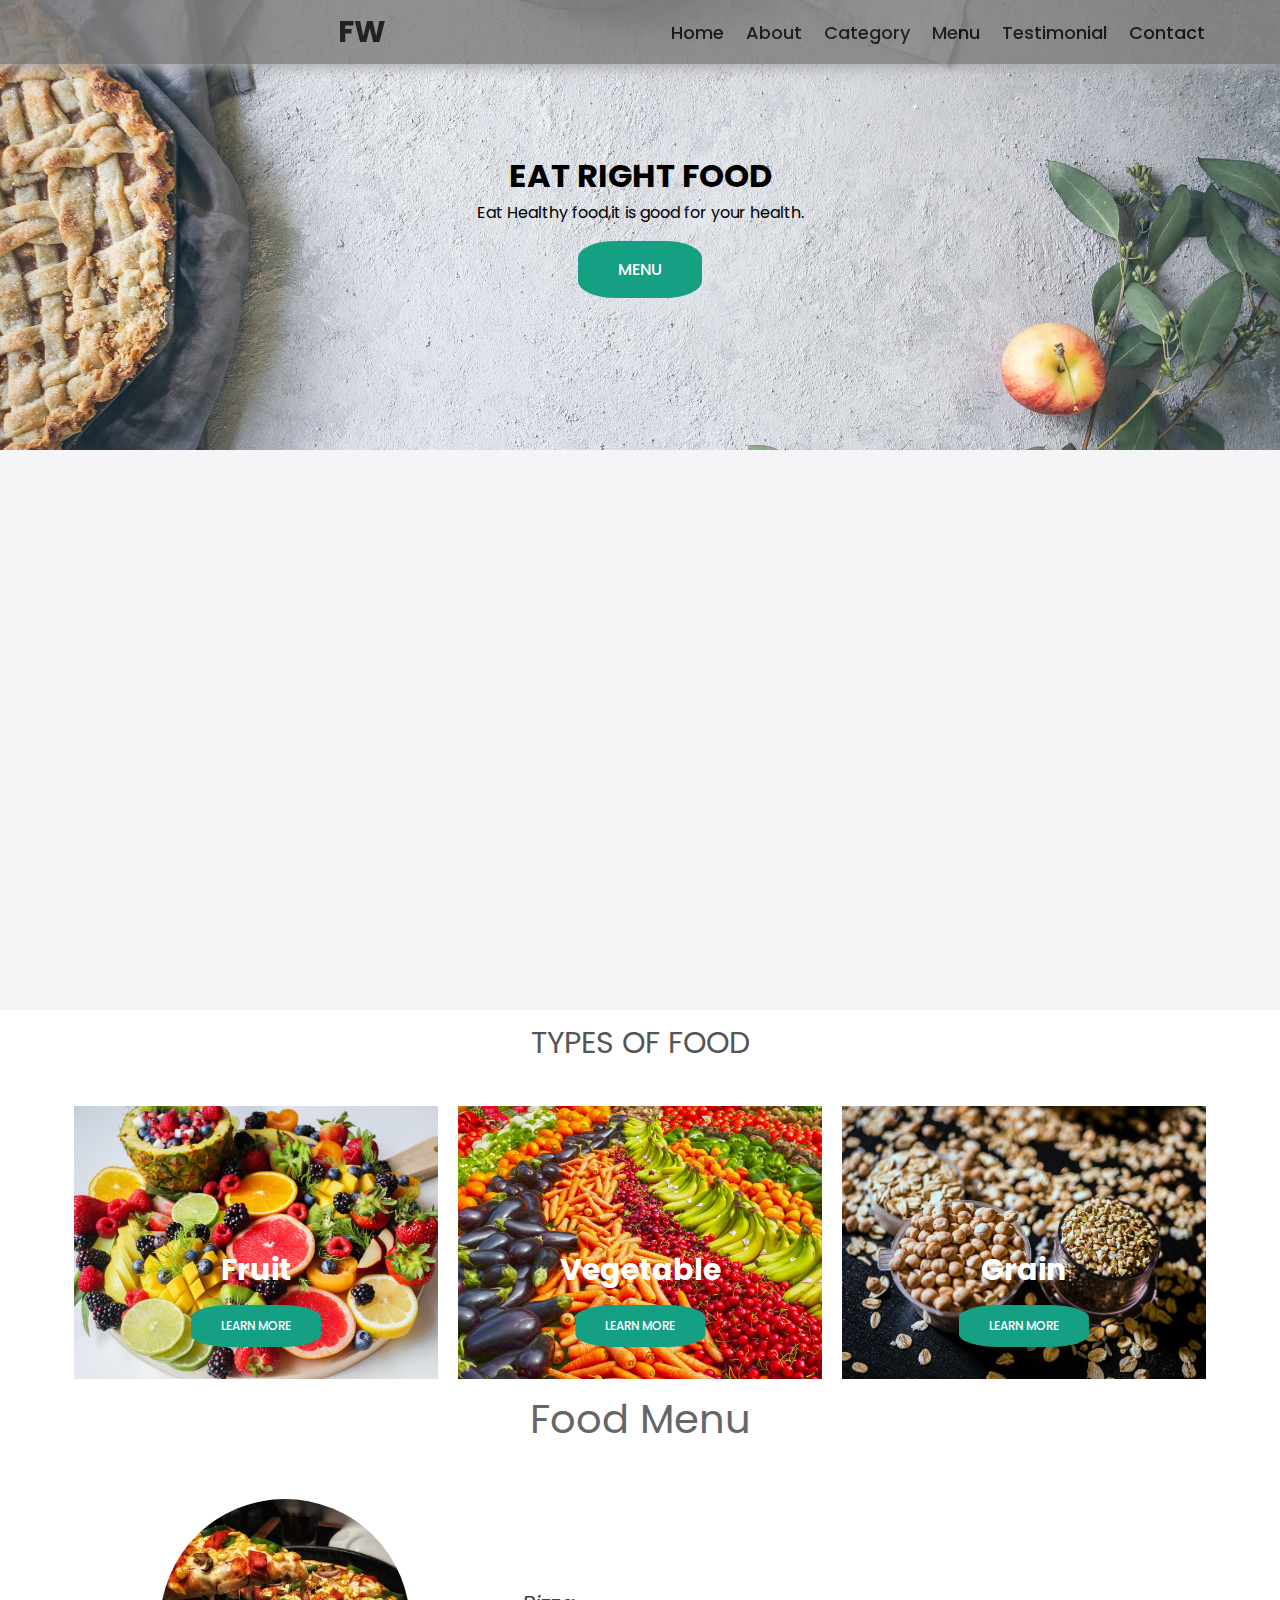
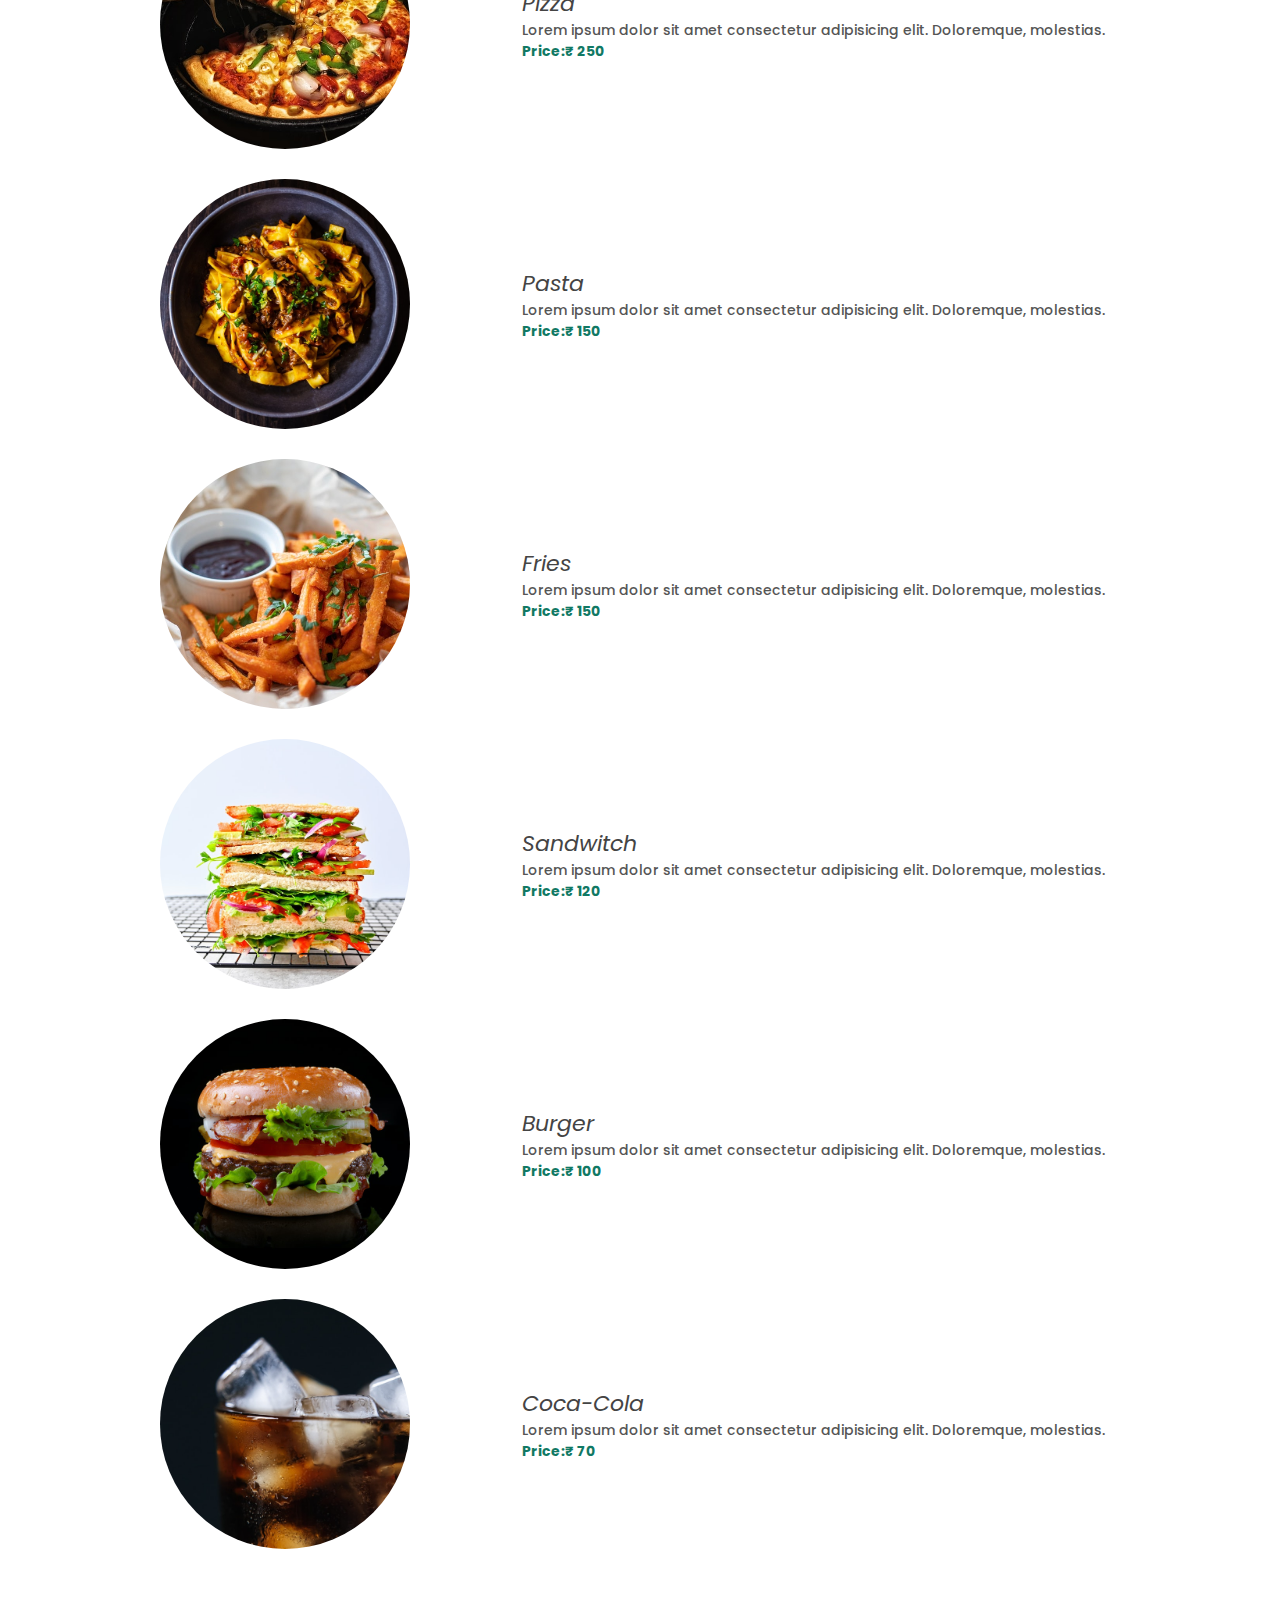
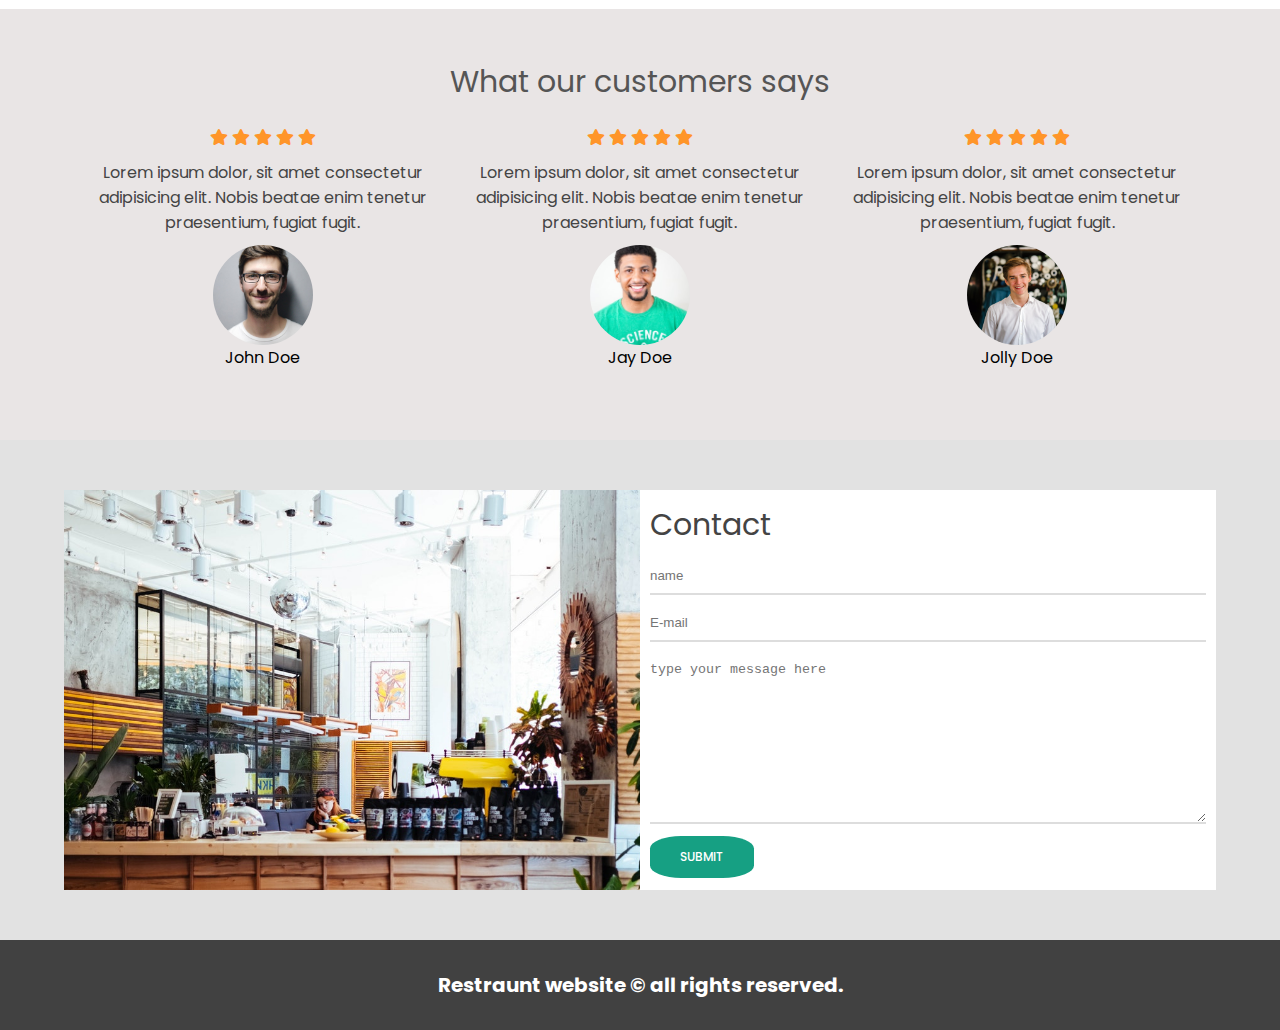
<file: index.html>
<!DOCTYPE html>
<html lang="en">
<head>
    <meta charset="UTF-8">
    <link rel="stylesheet" href="design.css">
    <meta http-equiv="X-UA-Compatible" content="IE=edge">
    <meta name="viewport" content="width=device-width, initial-scale=1.0">
    <title>FOOD WEBSITE</title>
    <!-- *******font awesome link from cdnjs site -->
    <link rel="stylesheet" href="https://cdnjs.cloudflare.com/ajax/libs/font-awesome/5.15.4/css/all.min.css" integrity="sha512-1ycn6IcaQQ40/MKBW2W4Rhis/DbILU74C1vSrLJxCq57o941Ym01SwNsOMqvEBFlcgUa6xLiPY/NS5R+E6ztJQ==" crossorigin="anonymous" referrerpolicy="no-referrer" />
    
</head>
<body>
    <nav class="navbar">
           <div class="navbar-container container">
               <input type="checkbox" name="" id="">
               <div class="hamburger-lines">
                   <span class="line line1"></span>
                   <span class="line line2"></span>
                   <span class="line line3"></span>
               </div>
               <ul class="menu-items">
                   <li><a href="#showcase">Home</a></li>
                   <li><a href="#about">About</a></li>
                   <li><a href="#food">Category</a></li>
                   <li><a href="#food-menu">Menu</a></li>
                   <li><a href="#testimonials">Testimonial</a></li>
                   <li><a href="#contact">Contact</a></li>
               </ul>
               <h1 class="logo">FW</h1>
           </div>

    </nav>
<!-- ******************************* --> 
<section class="showcase-area" id="showcase">
   <div class="showcase-container">
    <h1 class="main-title">EAT RIGHT FOOD</h1>
    <p>Eat Healthy food,it is good for your health.</p>
    <a href="#food-menu" class="btn btn-primary">Menu</a>
   </div> 
   
</section>
<!-- ********************************** -->
<section id="about">
    <div class="about-wrapper container">
        <div class="about-text">
            <p class="small">About Us</p>
            <h2>We've been making healthy food for Last 10 Years</h2>
            <p>Lorem ipsum dolor sit amet consectetur, adipisicing elit. Ipsum eius excepturi doloremque modi laboriosam quaerat sunt dolore hic officia tenetur eaque debitis facere atque quos ab iusto voluptatum labore quas harum nulla sequi vel, saepe quam. Aut ipsam laboriosam officia.</p>

        </div>
        <div class="about-img">
            <img src="./about-photo.jpg" alt="strawberry pic">
        </div>
    </div>

</section>
<!-- ********************************** -->
<section id="food">
    <h2>Types of Food</h2>
    <div class="food-container container">
        <div class="food-type fruit">
            <div class="img-container">
                <img src="./food1.jpg" alt="">
                <div class="img-content">
                    <h3>Fruit</h3>
                    <a href="https://en.wikipedia.org/wiki/Fruit" class="btn btn-primary" target="blank">Learn More</a>
                </div>
            </div>
        </div>
        <div class="food-type vegetable">
            <div class="img-container">
                <img src="./food2.jpg" alt="">
                <div class="img-content">
                    <h3>Vegetable</h3>
                    <a href="https://en.wikipedia.org/wiki/Vegetable" class="btn btn-primary" target="blank">Learn More</a>
                </div>
            </div>
        </div>
        <div class="food-type grain">
            <div class="img-container">
                <img src="./food3.jpg" alt="">
                <div class="img-content">
                    <h3>Grain</h3>
                    <a href="https://en.wikipedia.org/wiki/Grain" class="btn btn-primary" target="blank">Learn More</a>
                </div>
            </div>
        </div>
    </div>
</section>
<!-- ***************************** -->
<section id="food-menu">
<h2 class="food-menu-heading">
    Food Menu
</h2>
<div class="food-menu-container container">
    <div class="food-menu-item">
        <div class="food-image">
            <img src="./karthik-garikapati-oBbTc1VoT-0-unsplash.jpg" alt="">
        </div>
        <div class="food-discription">
            <h2 class="food-title"><i>Pizza</i></h2>
            <p>Lorem ipsum dolor sit amet consectetur adipisicing elit. Doloremque, molestias.</p>
            <p class="food-price">Price:&#8377; 250</p>
        </div>
    </div>
    <div class="food-menu-item">
        <div class="food-image">
            <img src="./nicholas-grande-d9jcPTRD9fo-unsplash.jpg" alt="">
        </div>
        <div class="food-discription">
            <h2 class="food-title"><i>Pasta</i></h2>
            <p>Lorem ipsum dolor sit amet consectetur adipisicing elit. Doloremque, molestias.</p>
            <p class="food-price">Price:&#8377; 150</p>
        </div>
    </div>
    <div class="food-menu-item">
        <div class="food-image">
            <img src="./pexels-valeria-boltneva-1893555.jpg" alt="">
        </div>
        <div class="food-discription">
            <h2 class="food-title"><i>Fries</i></h2>
            <p>Lorem ipsum dolor sit amet consectetur adipisicing elit. Doloremque, molestias.</p>
            <p class="food-price">Price:&#8377; 150</p>
        </div>
    </div>
    <div class="food-menu-item">
        <div class="food-image">
            <img src="./pexels-anna-tis-7023871.jpg" alt="">
        </div>
        <div class="food-discription">
            <h2 class="food-title"><i>Sandwitch</i></h2>
            <p>Lorem ipsum dolor sit amet consectetur adipisicing elit. Doloremque, molestias.</p>
            <p class="food-price">Price:&#8377; 120</p>
        </div>
    </div>
    <div class="food-menu-item">
        <div class="food-image">
            <img src="./food-photographer-david-fedulov-E94j3rMcxlw-unsplash.jpg" alt="">
        </div>
        <div class="food-discription">
            <h2 class="food-title"><i>Burger</i></h2>
            <p>Lorem ipsum dolor sit amet consectetur adipisicing elit. Doloremque, molestias.</p>
            <p class="food-price">Price:&#8377; 100</p>
        </div>
    </div>
    <div class="food-menu-item">
        <div class="food-image">
            <img src="./pexels-ron-lach-8879611.jpg" alt="">
        </div>
        <div class="food-discription">
            <h2 class="food-title"><i>Coca-Cola</i></h2>
            <p>Lorem ipsum dolor sit amet consectetur adipisicing elit. Doloremque, molestias.</p>
            <p class="food-price">Price:&#8377; 70</p>
        </div>
    </div>    
</div>
</section>

<!-- *********************************** -->
<section id="testimonials">
    <h2 class="testimonial-title">What our customers says</h2>
<div class="testimonial-container container">
    <div class="testimonial-box">
        <div class="star-rating">
                 <span class="fa fa-star checked"></span>
                 <span class="fa fa-star checked"></span>
                 <span class="fa fa-star checked"></span>
                 <span class="fa fa-star checked"></span>
                 <span class="fa fa-star checked"></span>
        </div>
        <p class="testimonial-text">
            Lorem ipsum dolor, sit amet consectetur adipisicing elit. Nobis beatae enim tenetur praesentium, fugiat fugit.

        </p>
        <div class="customer-detail">
            <div class="customer-photo"><img src="./male-photo1.jpg" alt=""></div>
            <p class="customer-name">John Doe</p>
        </div>
    </div>
    <div class="testimonial-box">
        <div class="star-rating">
                 <span class="fa fa-star checked"></span>
                 <span class="fa fa-star checked"></span>
                 <span class="fa fa-star checked"></span>
                 <span class="fa fa-star checked"></span>
                 <span class="fa fa-star checked"></span>
        </div>
        <p class="testimonial-text">
            Lorem ipsum dolor, sit amet consectetur adipisicing elit. Nobis beatae enim tenetur praesentium, fugiat fugit.

        </p>
        <div class="customer-detail">
            <div class="customer-photo"><img src="./male-photo2.jpg" alt=""></div>
            <p class="customer-name">Jay Doe</p>
        </div>
    </div>
    <div class="testimonial-box">
        <div class="star-rating">
                 <span class="fa fa-star checked"></span>
                 <span class="fa fa-star checked"></span>
                 <span class="fa fa-star checked"></span>
                 <span class="fa fa-star checked"></span>
                 <span class="fa fa-star checked"></span>
        </div>
        <p class="testimonial-text">
            Lorem ipsum dolor, sit amet consectetur adipisicing elit. Nobis beatae enim tenetur praesentium, fugiat fugit.

        </p>
        <div class="customer-detail">
            <div class="customer-photo"><img src="./male-photo3.jpg" alt=""></div>
            <p class="customer-name">Jolly Doe</p>
        </div>
    </div>
</div>
</section>
<!-- ***************************** -->
<section id="contact">
    <div class="contact-container container">
        <div class="contact-image">
            <img src="./restraunt-image.jpg" alt="">
        </div>
        <div class="form-container">
            <h2>Contact</h2>
            <input type="text" name="" placeholder="name">
            <input type="text" name="" placeholder="E-mail">
            <textarea name="" id="" cols="30" rows="10" placeholder="type your message here"></textarea>
            <a href="#" class="btn btn-primary">submit</a>
        </div>
    </div>
</section>

<footer id="footer">
    <h2>Restraunt website &copy; all rights  reserved.</h2>
</footer>
<!-- *************for smooth scrolling******* -->
<script src="https://ajax.googleapis.com/ajax/libs/jquery/3.3.1/jquery.min.js"></script>
<script>
$(document).ready(function(){
  // Add smooth scrolling to all links
  $("a").on('click', function(event) {

    // Make sure this.hash has a value before overriding default behavior
    if (this.hash !== "") {
      // Prevent default anchor click behavior
      event.preventDefault();

      // Store hash
      var hash = this.hash;

      // Using jQuery's animate() method to add smooth page scroll
      // The optional number (800) specifies the number of milliseconds it takes to scroll to the specified area
      $('html, body').animate({
        scrollTop: $(hash).offset().top
      }, 800, function(){

        // Add hash (#) to URL when done scrolling (default click behavior)
        window.location.hash = hash;
      });
    } // End if
  });
});
</script>
</body>
</html>
</file>
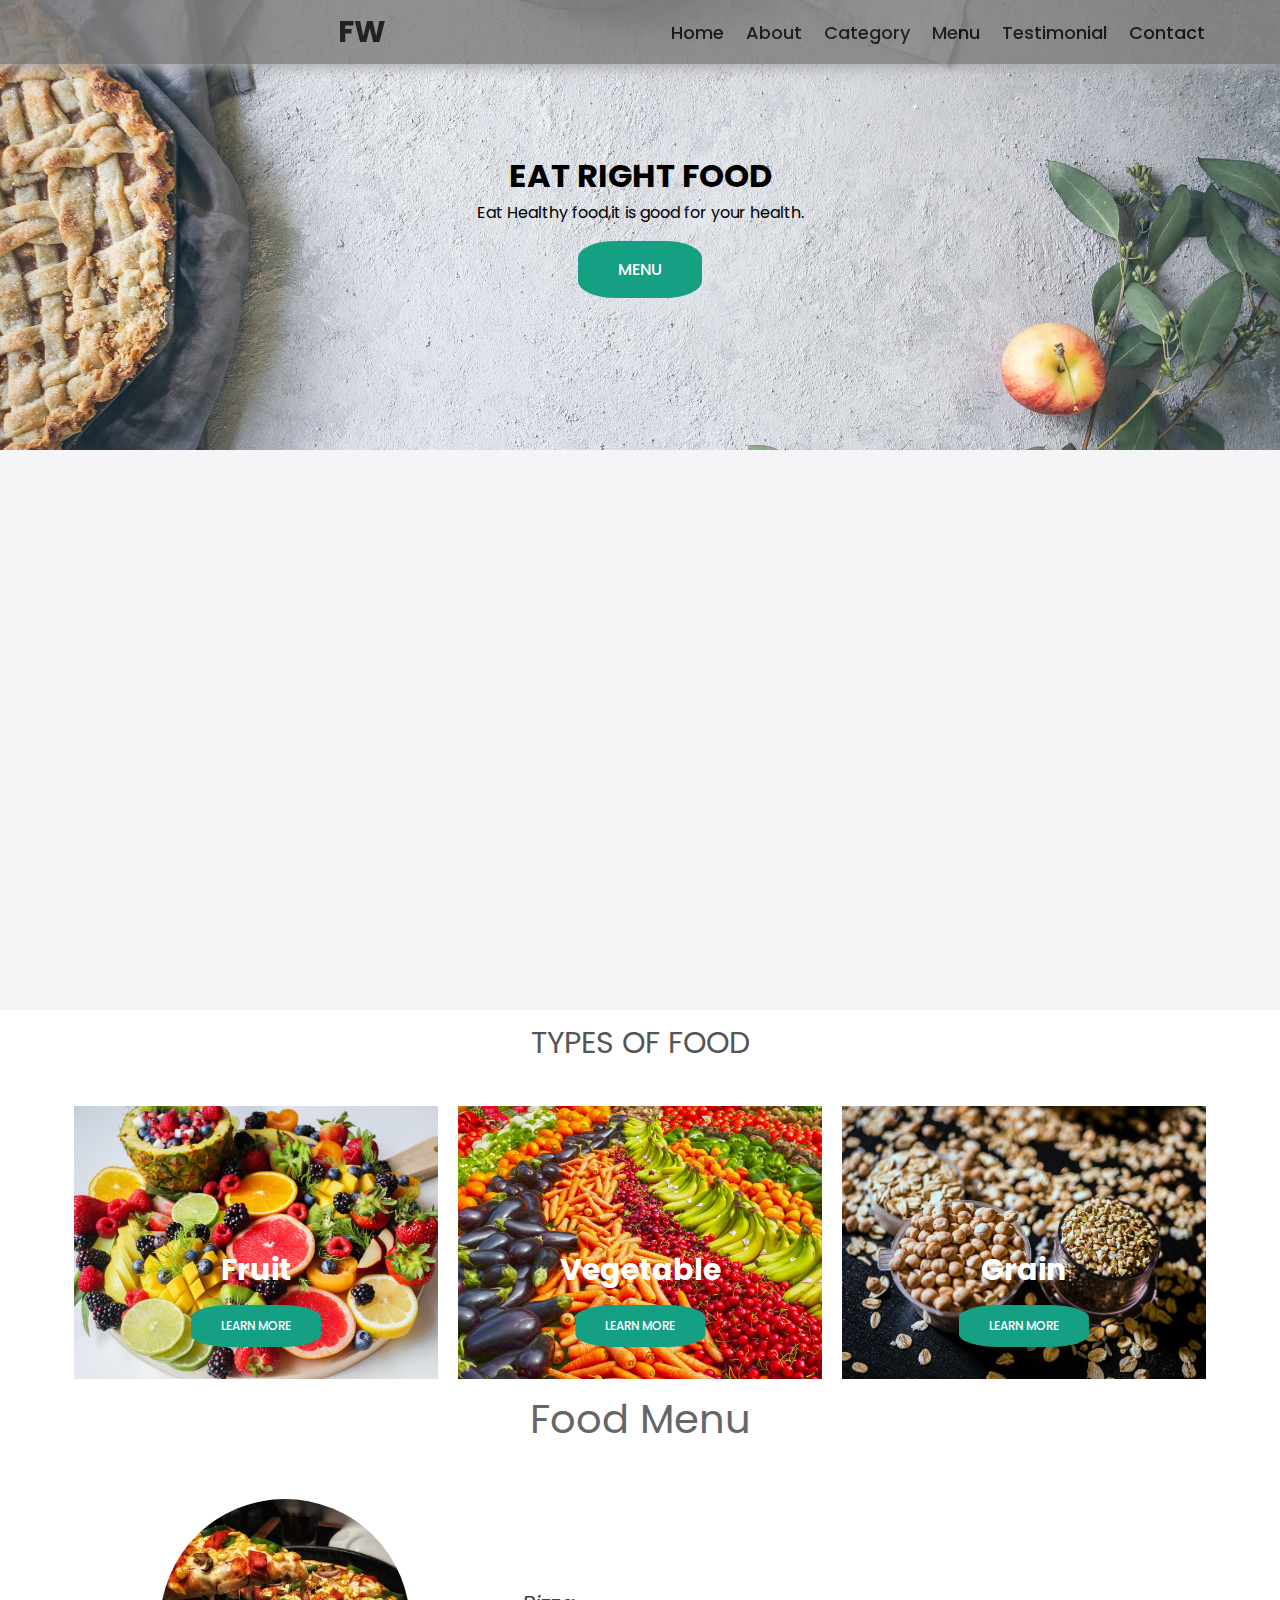
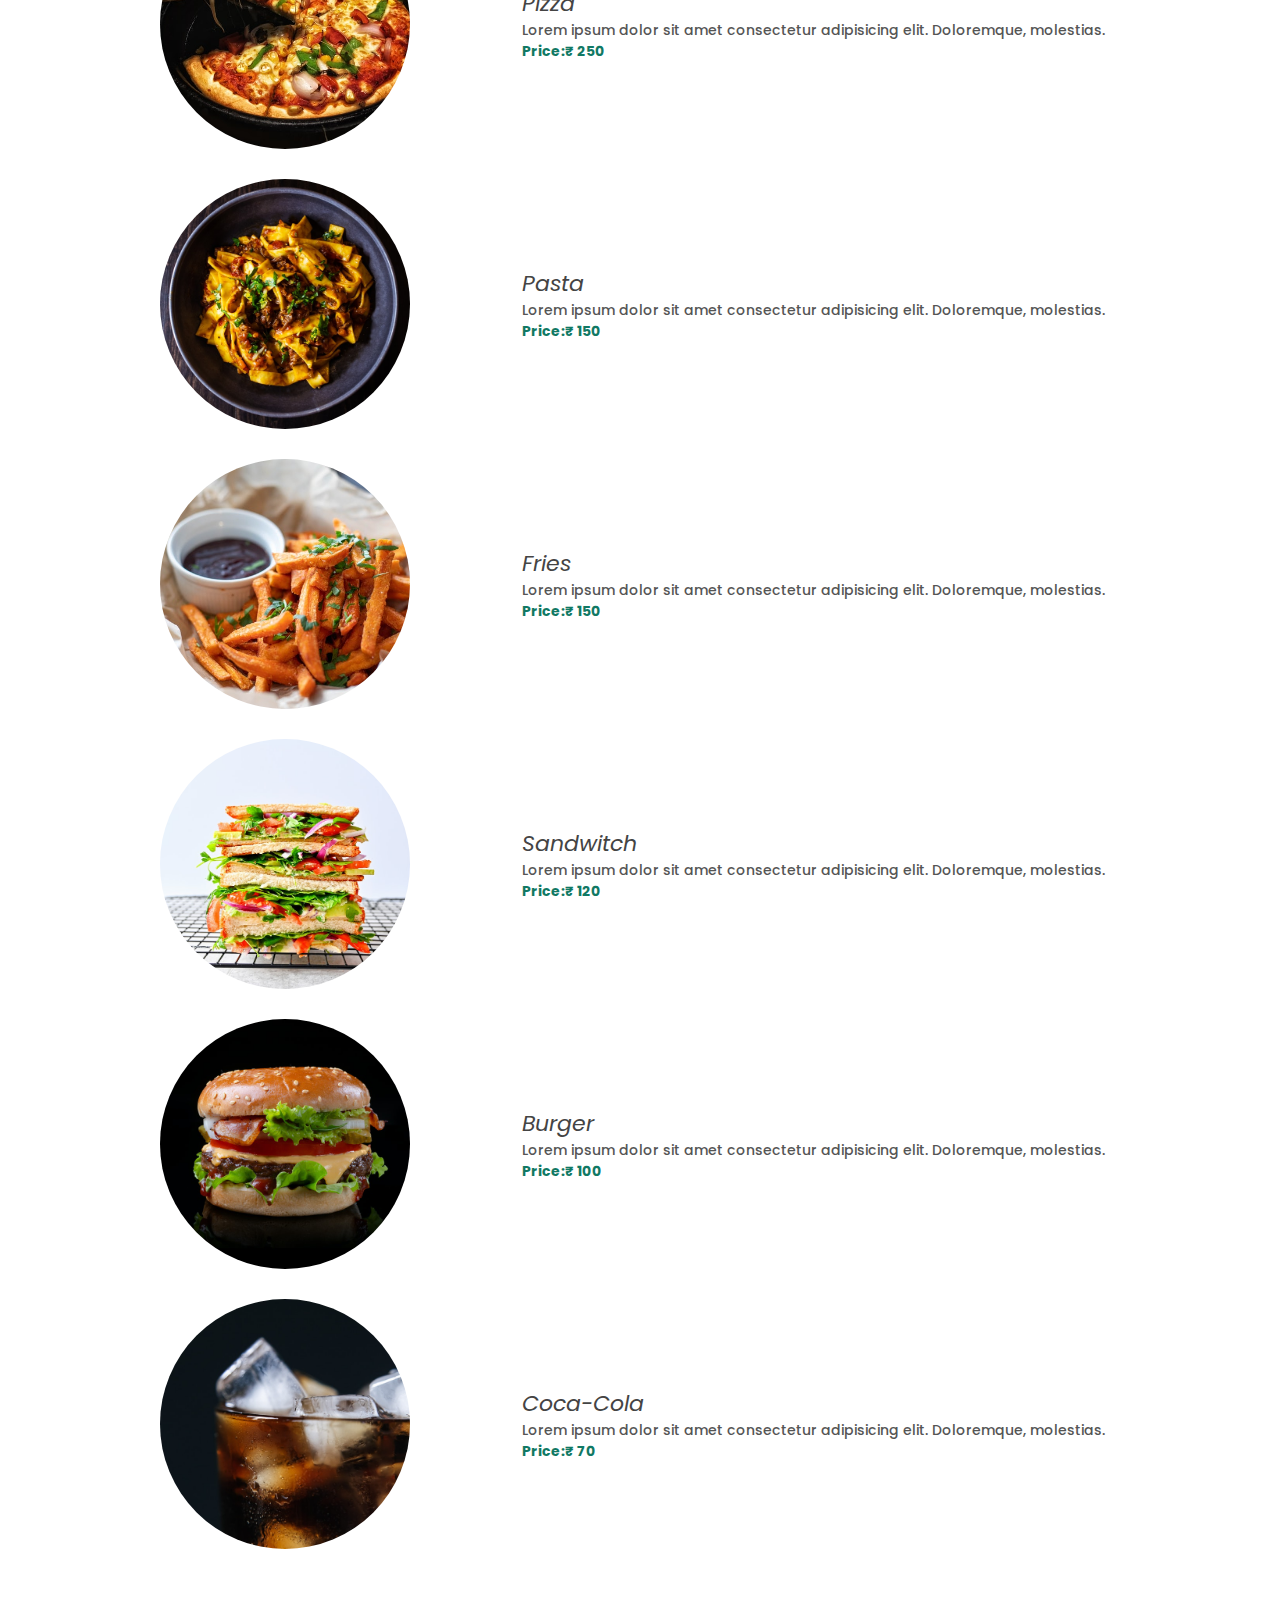
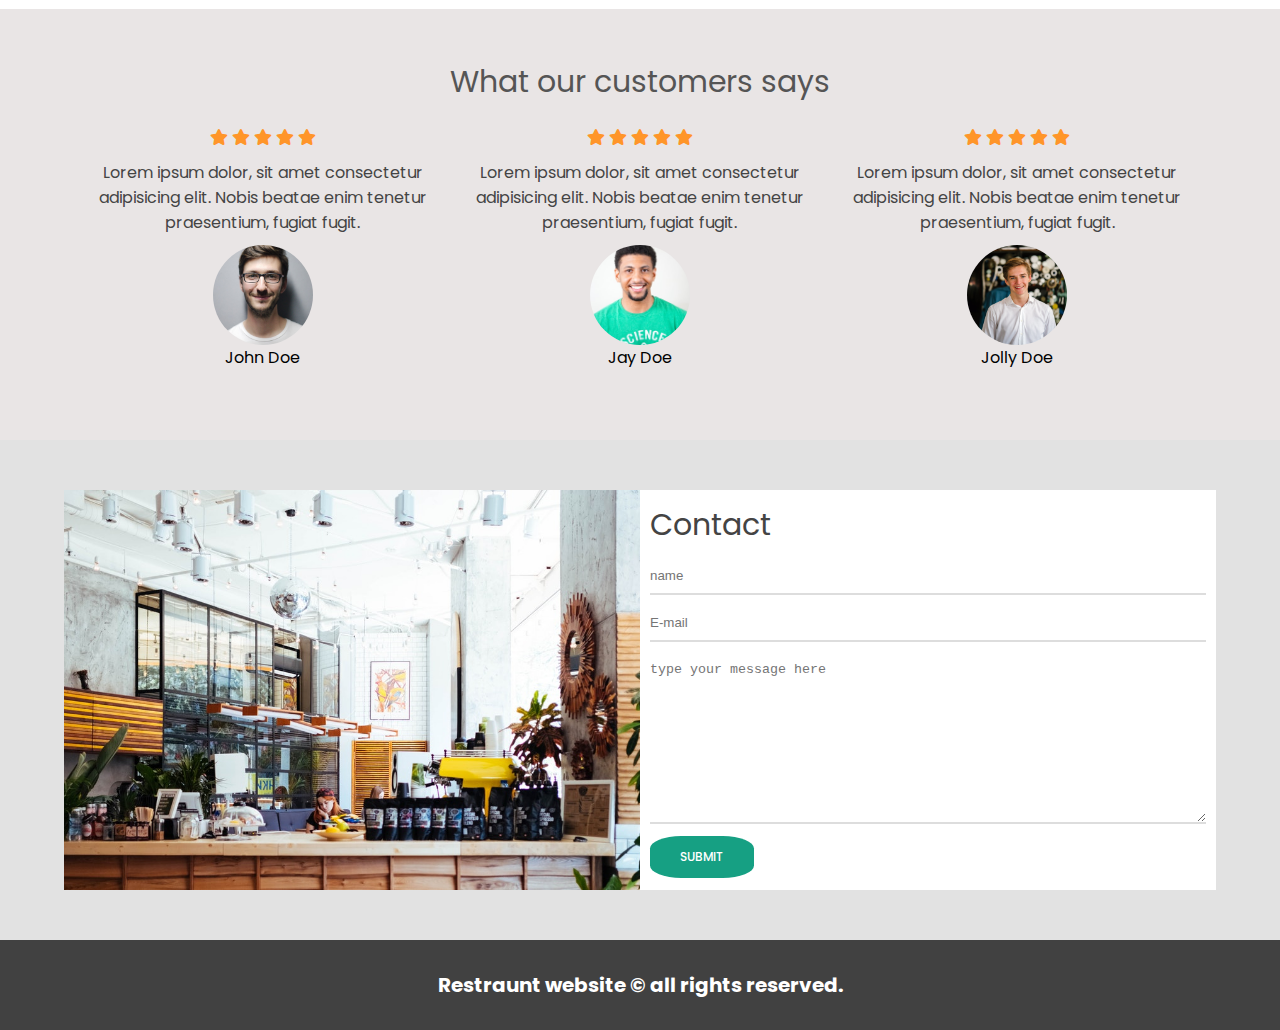
<file: frond.html>
<!DOCTYPE html>
<html lang="en">
<head>
    <meta charset="UTF-8">
    <link rel="stylesheet" href="design.css">
    <meta http-equiv="X-UA-Compatible" content="IE=edge">
    <meta name="viewport" content="width=device-width, initial-scale=1.0">
    <title>FOOD WEBSITE</title>
    <!-- *******font awesome link from cdnjs site -->
    <link rel="stylesheet" href="https://cdnjs.cloudflare.com/ajax/libs/font-awesome/5.15.4/css/all.min.css" integrity="sha512-1ycn6IcaQQ40/MKBW2W4Rhis/DbILU74C1vSrLJxCq57o941Ym01SwNsOMqvEBFlcgUa6xLiPY/NS5R+E6ztJQ==" crossorigin="anonymous" referrerpolicy="no-referrer" />
    
</head>
<body>
    <nav class="navbar">
           <div class="navbar-container container">
               <input type="checkbox" name="" id="">
               <div class="hamburger-lines">
                   <span class="line line1"></span>
                   <span class="line line2"></span>
                   <span class="line line3"></span>
               </div>
               <ul class="menu-items">
                   <li><a href="#showcase">Home</a></li>
                   <li><a href="#about">About</a></li>
                   <li><a href="#food">Category</a></li>
                   <li><a href="#food-menu">Menu</a></li>
                   <li><a href="#testimonials">Testimonial</a></li>
                   <li><a href="#contact">Contact</a></li>
               </ul>
               <h1 class="logo">FW</h1>
           </div>

    </nav>
<!-- ******************************* --> 
<section class="showcase-area" id="showcase">
   <div class="showcase-container">
    <h1 class="main-title">EAT RIGHT FOOD</h1>
    <p>Eat Healthy food,it is good for your health.</p>
    <a href="#food-menu" class="btn btn-primary">Menu</a>
   </div> 
   
</section>
<!-- ********************************** -->
<section id="about">
    <div class="about-wrapper container">
        <div class="about-text">
            <p class="small">About Us</p>
            <h2>We've been making healthy food for Last 10 Years</h2>
            <p>Lorem ipsum dolor sit amet consectetur, adipisicing elit. Ipsum eius excepturi doloremque modi laboriosam quaerat sunt dolore hic officia tenetur eaque debitis facere atque quos ab iusto voluptatum labore quas harum nulla sequi vel, saepe quam. Aut ipsam laboriosam officia.</p>

        </div>
        <div class="about-img">
            <img src="./about-photo.jpg" alt="strawberry pic">
        </div>
    </div>

</section>
<!-- ********************************** -->
<section id="food">
    <h2>Types of Food</h2>
    <div class="food-container container">
        <div class="food-type fruit">
            <div class="img-container">
                <img src="./food1.jpg" alt="">
                <div class="img-content">
                    <h3>Fruit</h3>
                    <a href="https://en.wikipedia.org/wiki/Fruit" class="btn btn-primary" target="blank">Learn More</a>
                </div>
            </div>
        </div>
        <div class="food-type vegetable">
            <div class="img-container">
                <img src="./food2.jpg" alt="">
                <div class="img-content">
                    <h3>Vegetable</h3>
                    <a href="https://en.wikipedia.org/wiki/Vegetable" class="btn btn-primary" target="blank">Learn More</a>
                </div>
            </div>
        </div>
        <div class="food-type grain">
            <div class="img-container">
                <img src="./food3.jpg" alt="">
                <div class="img-content">
                    <h3>Grain</h3>
                    <a href="https://en.wikipedia.org/wiki/Grain" class="btn btn-primary" target="blank">Learn More</a>
                </div>
            </div>
        </div>
    </div>
</section>
<!-- ***************************** -->
<section id="food-menu">
<h2 class="food-menu-heading">
    Food Menu
</h2>
<div class="food-menu-container container">
    <div class="food-menu-item">
        <div class="food-image">
            <img src="./karthik-garikapati-oBbTc1VoT-0-unsplash.jpg" alt="">
        </div>
        <div class="food-discription">
            <h2 class="food-title"><i>Pizza</i></h2>
            <p>Lorem ipsum dolor sit amet consectetur adipisicing elit. Doloremque, molestias.</p>
            <p class="food-price">Price:&#8377; 250</p>
        </div>
    </div>
    <div class="food-menu-item">
        <div class="food-image">
            <img src="./nicholas-grande-d9jcPTRD9fo-unsplash.jpg" alt="">
        </div>
        <div class="food-discription">
            <h2 class="food-title"><i>Pasta</i></h2>
            <p>Lorem ipsum dolor sit amet consectetur adipisicing elit. Doloremque, molestias.</p>
            <p class="food-price">Price:&#8377; 150</p>
        </div>
    </div>
    <div class="food-menu-item">
        <div class="food-image">
            <img src="./pexels-valeria-boltneva-1893555.jpg" alt="">
        </div>
        <div class="food-discription">
            <h2 class="food-title"><i>Fries</i></h2>
            <p>Lorem ipsum dolor sit amet consectetur adipisicing elit. Doloremque, molestias.</p>
            <p class="food-price">Price:&#8377; 150</p>
        </div>
    </div>
    <div class="food-menu-item">
        <div class="food-image">
            <img src="./pexels-anna-tis-7023871.jpg" alt="">
        </div>
        <div class="food-discription">
            <h2 class="food-title"><i>Sandwitch</i></h2>
            <p>Lorem ipsum dolor sit amet consectetur adipisicing elit. Doloremque, molestias.</p>
            <p class="food-price">Price:&#8377; 120</p>
        </div>
    </div>
    <div class="food-menu-item">
        <div class="food-image">
            <img src="./food-photographer-david-fedulov-E94j3rMcxlw-unsplash.jpg" alt="">
        </div>
        <div class="food-discription">
            <h2 class="food-title"><i>Burger</i></h2>
            <p>Lorem ipsum dolor sit amet consectetur adipisicing elit. Doloremque, molestias.</p>
            <p class="food-price">Price:&#8377; 100</p>
        </div>
    </div>
    <div class="food-menu-item">
        <div class="food-image">
            <img src="./pexels-ron-lach-8879611.jpg" alt="">
        </div>
        <div class="food-discription">
            <h2 class="food-title"><i>Coca-Cola</i></h2>
            <p>Lorem ipsum dolor sit amet consectetur adipisicing elit. Doloremque, molestias.</p>
            <p class="food-price">Price:&#8377; 70</p>
        </div>
    </div>    
</div>
</section>

<!-- *********************************** -->
<section id="testimonials">
    <h2 class="testimonial-title">What our customers says</h2>
<div class="testimonial-container container">
    <div class="testimonial-box">
        <div class="star-rating">
                 <span class="fa fa-star checked"></span>
                 <span class="fa fa-star checked"></span>
                 <span class="fa fa-star checked"></span>
                 <span class="fa fa-star checked"></span>
                 <span class="fa fa-star checked"></span>
        </div>
        <p class="testimonial-text">
            Lorem ipsum dolor, sit amet consectetur adipisicing elit. Nobis beatae enim tenetur praesentium, fugiat fugit.

        </p>
        <div class="customer-detail">
            <div class="customer-photo"><img src="./male-photo1.jpg" alt=""></div>
            <p class="customer-name">John Doe</p>
        </div>
    </div>
    <div class="testimonial-box">
        <div class="star-rating">
                 <span class="fa fa-star checked"></span>
                 <span class="fa fa-star checked"></span>
                 <span class="fa fa-star checked"></span>
                 <span class="fa fa-star checked"></span>
                 <span class="fa fa-star checked"></span>
        </div>
        <p class="testimonial-text">
            Lorem ipsum dolor, sit amet consectetur adipisicing elit. Nobis beatae enim tenetur praesentium, fugiat fugit.

        </p>
        <div class="customer-detail">
            <div class="customer-photo"><img src="./male-photo2.jpg" alt=""></div>
            <p class="customer-name">Jay Doe</p>
        </div>
    </div>
    <div class="testimonial-box">
        <div class="star-rating">
                 <span class="fa fa-star checked"></span>
                 <span class="fa fa-star checked"></span>
                 <span class="fa fa-star checked"></span>
                 <span class="fa fa-star checked"></span>
                 <span class="fa fa-star checked"></span>
        </div>
        <p class="testimonial-text">
            Lorem ipsum dolor, sit amet consectetur adipisicing elit. Nobis beatae enim tenetur praesentium, fugiat fugit.

        </p>
        <div class="customer-detail">
            <div class="customer-photo"><img src="./male-photo3.jpg" alt=""></div>
            <p class="customer-name">Jolly Doe</p>
        </div>
    </div>
</div>
</section>
<!-- ***************************** -->
<section id="contact">
    <div class="contact-container container">
        <div class="contact-image">
            <img src="./restraunt-image.jpg" alt="">
        </div>
        <div class="form-container">
            <h2>Contact</h2>
            <input type="text" name="" placeholder="name">
            <input type="text" name="" placeholder="E-mail">
            <textarea name="" id="" cols="30" rows="10" placeholder="type your message here"></textarea>
            <a href="#" class="btn btn-primary">submit</a>
        </div>
    </div>
</section>

<footer id="footer">
    <h2>Restraunt website &copy; all rights  reserved.</h2>
</footer>
<!-- *************for smooth scrolling******* -->
<script src="https://ajax.googleapis.com/ajax/libs/jquery/3.3.1/jquery.min.js"></script>
<script>
$(document).ready(function(){
  // Add smooth scrolling to all links
  $("a").on('click', function(event) {

    // Make sure this.hash has a value before overriding default behavior
    if (this.hash !== "") {
      // Prevent default anchor click behavior
      event.preventDefault();

      // Store hash
      var hash = this.hash;

      // Using jQuery's animate() method to add smooth page scroll
      // The optional number (800) specifies the number of milliseconds it takes to scroll to the specified area
      $('html, body').animate({
        scrollTop: $(hash).offset().top
      }, 800, function(){

        // Add hash (#) to URL when done scrolling (default click behavior)
        window.location.hash = hash;
      });
    } // End if
  });
});
</script>
</body>
</html>
</file>
<file: design.css>
@import url("https://fonts.googleapis.com/css2?family=Poppins:wght@200;300;400;500;700&display=swap");

*,
*::after,
*::before {
  box-sizing: border-box;
  padding: 0;
  margin: 0;
}

html {
  font-size: 62.5%;
}
body {
  font-family: "Poppins", sans-serif;
}

/* utility classes  */
.container {
  max-width: 1200px;
  width: 90%;
  margin: auto;
}

.btn {
  display: inline-block;
  padding: 1em 2.5em;
  text-decoration: none;
  border-radius: 30%;
  cursor: pointer;
  outline: none;
  margin-top: 1em;
  text-transform: uppercase;
  font-weight: 500;
}

.btn-primary {
  color: #fff;
  background: #16a083;
  transition: all 0.2s ease-in-out;
  transition: transform 1s ease-in-out;
}
.btn-primary:hover {
  background: black;
  transform: rotate(360deg);
}
/* **************navbar styling********** */

/* for desktop mode  */

.navbar input[type="checkbox"],
navbar hamburger-lines {
  display: none;
}

.navbar {
  box-shadow: 0px 5px 10px 0px #aaa; /*0 in xdirec, 5 in y dir, blur 10px ,spread 0px */
  position: fixed; /* not remain in document flow*/
  width: 100%;
  background: #fff;
  color: #000;
  opacity: 0.85; /*for transparency */
  z-index: 999;
  transition: background 0.2s ease-in-out;
}

.navbar-container {
  display: flex;
  justify-content: space-between;
  height: 64px;
  align-items: center;
}

.menu-items {
  order: 2;
  display: flex;
}

.menu-items li {
  list-style: none;
  margin: 1.1rem;
  font-size: 1.8rem;
  font-weight: bold;
}

.logo {
  font-size: 3rem;
  order: 1;
  transition: all 0.3s ease-in-out;
}

.logo:hover {
  font-size: 4rem;
  color: crimson;
}

.navbar a {
  color: black;
  text-decoration: none; /* for removing dots before text*/
  font-weight: 500;
  transition: all 0.3s ease-in-out;
}

.navbar a:hover {
  /* color: #117964; */
  color: red;
  /* font-weight: 700; */
}

.navbar:hover {
  background: rgb(128, 128, 128);
}

/* ********showcase area styling  */

.showcase-area {
  height: 50vh;
  background:/* linear-gradient(rgba(240,240,240,0.144) ,rgba(255,255,255,0.336)),*/ url("./header-image2.jpg");
  background-size: cover;
  background-position: center;
  background-repeat: no-repeat;
}

.showcase-container {
  display: flex;
  flex-direction: column;
  align-items: center;
  justify-content: center;
  height: 100%;
  font-size: 1.6rem;
}

/* ***********about us-area styling **** */
#about {
  padding: 50px 0px;
  background: #f5f5f7;
}

.about-wrapper {
  display: flex;
  flex-wrap: wrap;
}

#about h2 {
  font-size: 3.2rem;
}

#about p {
  font-size: 1.6rem;
  color: #555;
}
#about .small {
  font-size: 1.6rem;
  color: #666;
  font-weight: 600;
}

.about-img {
  flex: 1 1 400px; /* flex-grow flex-shrink flex-basis*/
  padding: 30px;
  animation: about-img-animation 1s ease-in-out forwards;
  transform: translateX(150%);
}

@keyframes about-img-animation {
  100% {
    transform: translateX(0%);
  }
}

.about-img img {
  height: 400px;
  display: block;
  max-width: 100%;
}
.about-text {
  flex: 1 1 400px; /* flex-grow flex-shrink flex-basis*/
  padding: 30px;
  margin: auto;
  object-position: right;
  object-fit: cover;
  animation: about-text-animation 1s ease-in-out forwards;
  transform: translateX(-160%);
}

@keyframes about-text-animation {
  100% {
    transform: translateX(0%);
  }
}

/* ************types section ******** */
#food {
  padding: 1rem 0 1rem 0;
}
#food h2 {
  text-align: center;
  font-size: 3rem;
  font-weight: 400;
  margin-bottom: 40px;
  text-transform: uppercase;
  color: #555;
}

.food-container {
  display: flex;
  justify-content: space-between;
}
.food-container img {
  display: block;
  width: 100%;
  margin: auto;
  max-height: 300px;
  object-fit: cover;
  object-position: center;
}
.img-container {
  margin: 0 1rem;
  position: relative;
}
.img-content {
  position: absolute;
  top: 70%;
  left: 50%;
  transform: translate(-50%, -50%);
  z-index: 2;
  /* opacity: 0; */
  text-align: center;
  transition: all 0.3s ease-in-out 0.1s;
}

.img-content h3 {
  color: #fff;
  font-size: 3rem;
}
.img-content a {
  font-size: 1.2rem;
}
.img-container::after {
  content: "";
  display: block;
  position: absolute;
  top: 0;
  left: 0;
  width: 100%;
  height: 100%;
  background: rgba(0, 0, 0, 0.871);
  /* opacity: 0; */
  z-index: 1;
  transform: scaleY(0);
  transform-origin: 100% 100%;
  transition: all 0.3s ease-in-out;
}

.img-container:hover::after {
  opacity: 1;
  transform: scaleY(1);
}

.img-container:hover .img-content {
  opacity: 1;
  top: 40%;
}

/* ****************food menu category section styling************** */

.food-menu-heading {
  font-size: 4rem;
  text-align: center;
  font-weight: 400;
  color: #666;
}

.food-menu-container {
  display: flex;
  flex-wrap: wrap;
  padding: 50px 0px 30px 0px;
}

.food-menu-container img {
  display: block;
  width: 250px;
  height: 250px;
  border-radius: 50%;
  object-fit: cover;
  object-position: center;
}
.food-menu-item {
  display: flex;
  flex: 1 1 600px;
  justify-content: space-evenly;
  margin-bottom: 3rem;
}

.food-discription {
  margin: auto 1.5rem;
}

.food-title {
  font-size: 2.2rem;
  font-weight: 400;
  color: #444;
}

.food-discription p {
  font-size: 1.4rem;
  color: #555;
  font-weight: 500;
}

.food-discription .food-price {
  color: #117964;
  font-weight: 700;
}
/* ********************** testimonial styling****/

#testimonials {
  padding: 5rem 0;
  background: rgb(233, 229, 229);
}

.testimonial-title {
  text-align: center;
  font-size: 3rem;
  font-weight: 400;
  color: #555;
}

.testimonial-container {
  display: flex;
  justify-content: space-between;
  font-size: 1.6rem;
  padding: 1rem;
}
.testimonial-box .checked {
  color: #ff9529;
}

.testimonial-box .testimonial-text {
  margin: 1rem 0;
  color: #444;
}

.testimonial-box {
  text-align: center;
  padding: 1rem;
}
.customer-photo img {
  display: block;
  width: 100px;
  height: 100px;
  object-fit: cover;
  object-position: center;
  border-radius: 50%;
  margin: auto;
}

/* *************contact section ********** */

#contact {
  padding: 5rem 0;
  background: rgb(226, 226, 226);
}

.contact-container {
  display: flex;
  background: #fff;
}

.contact-image {
  width: 50%;
}
.contact-image img {
  display: block;
  height: 400px;
  object-fit: cover;
  object-position: center;
  width: 100%;
}

.form-container {
  padding: 1rem;
  width: 50%;
  margin: auto;
}

.form-container input {
  display: block;
  width: 100%;
  border: none;
  border-bottom: 2px solid #ddd;
  box-shadow: none;
  padding: 1rem 0;
  outline: none;
  color: #444;
  font-weight: 400;
  margin-bottom: 1rem;
}
.form-container textarea {
  display: block;
  width: 100%;
  border: none;
  border-bottom: 2px solid #ddd;
  padding: 1rem 0;
}

.form-container h2 {
  font-size: 3rem;
  font-weight: 400;
  color: #444;
  margin-bottom: 1rem;
}

.form-container a {
  font-size: 1.2rem;
}

/* *************footer  */
#footer h2 {
  text-align: center;
  padding: 3rem;
  color: #fff;
  font-size: 2rem;
  background: rgb(65, 65, 65);
}

/* ***************MEDIA QUERIES ********** */
@media (max-width: 768px) {
  .navbar {
    opacity: 0.95;
  }

  .navbar-container input[type="checkbox"],
  .navbar-container .hamburger-lines {
    display: block;
  }
  .navbar-container {
    display: block;
    position: relative;
    height: 64px;
  }
  .navbar-container input[type="checkbox"] {
    position: absolute;
    display: block;
    height: 32px;
    width: 40px;
    top: 20px;
    opacity: 0;
    z-index: 5;
    left: 20px;
  }
  .navbar-container .hamburger-lines {
    display: block;
    height: 32px;
    width: 40px;
    position: absolute;
    z-index: 2;
    display: flex;
    flex-direction: column;
    justify-content: space-between;
    top: 20px;
    left: 20px;
  }
  .navbar-container .hamburger-lines .line {
    display: block;
    height: 4px;
    width: 100%;
    border-radius: 10px;
    background: #333333;
  }
  .navbar-container .hamburger-lines .line1 {
    transform-origin: 0% 0%;
    transition: transform 0.4s ease-in-out;
  }
  .navbar-container .hamburger-lines .line2 {
    transition: transform 0.4s ease-in-out;
  }
  .navbar-container .hamburger-lines .line3 {
    transform-origin: 0% 100%;
    transition: transform 0.4s ease-in-out;
  }
  .navbar .menu-items {
    padding-top: 100px;
    background: #fff;
    height: 100vh;
    max-width: 300px;
    transform: translate(-150%);
    display: flex;
    flex-direction: column;
    margin-left: -40px;
    padding-left: 50px;
    transition: transform 0.5s ease-in-out;
    box-shadow: 5px 0px 10px 0px #aaa;
  }
  .navbar .menu-items li {
    margin-bottom: 3rem;
    font-size: 2rem;
    font-weight: 500;
  }
  .logo {
    position: absolute;
    top: 10px;
    right: 15px;
    font-size: 3rem;
  }
  .navbar-container input[type="checkbox"]:checked ~ .menu-items {
    transform: translate(0);
  }
  .navbar-container input[type="checkbox"]:checked ~ .hamburger-lines .line1 {
    transform: rotate(45deg);
  }
  .navbar-container input[type="checkbox"]:checked ~ .hamburger-lines .line2 {
    transform: scaleY(0);
  }
  .navbar-container input[type="checkbox"]:checked ~ .hamburger-lines .line3 {
    transform: rotate(-45deg);
  }

  /* ##########food category ######### */
  .food-container {
    flex-direction: column;
    align-items: stretch;
  }
  .food-type:not(:last-child) {
    margin-bottom: 3rem;
  }
  .food-type {
    box-shadow: 5px 5px 10px 0px #aaa;
  }
  .img-container {
    margin: 0;
  }
}

/* #######################small screen ##########  */
@media (max-width: 500px) {
  html {
    font-size: 50%;
  }
  .testimonial-container {
    flex-direction: column;
    text-align: center;
  }
  .food-menu-container img {
    margin: auto;
  }
  .food-menu-item {
    flex-direction: column;
    text-align: center;
  }

  .form-container {
    width: 90%;
  }
  .contact-container {
    display: flex;
    flex-direction: column;
  }
  .contact-image {
    width: 90%;
    margin: 3rem auto;
  }
}
</file>
